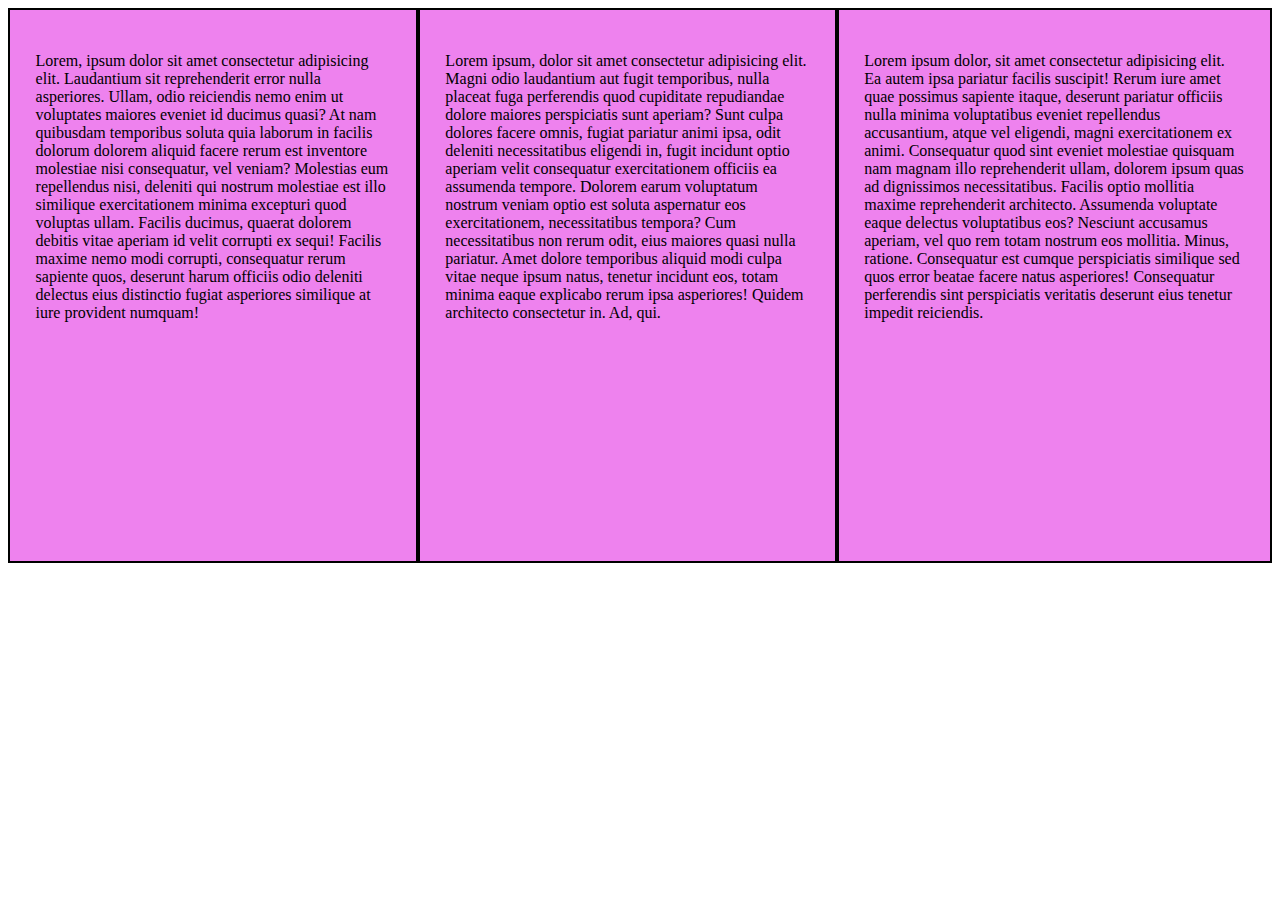
<file: i9ndex2.html>
<!DOCTYPE html>
<html lang="en">

<head>
                    <meta charset="UTF-8">
                    <meta http-equiv="X-UA-Compatible" content="IE=edge">
                    <meta name="viewport" content="width=device-width, initial-scale=1.0">
                    <title>Document</title>
</head>
<style>
                    .a {
                                        display: flex;

                    }

                    .a div {
                                        background-color: violet;
                                        border: 2px solid;
                                        padding: 1.6rem;
                                        height: 500px;
                                        ;
                    }

                    .a1 {
                                        background-color: aqua;
                                        display: flex;
                                        order: 2;
                    }

                    .a2 {
                                        background-color: aqua;
                                        display: flex;
                                        order: 3;
                    }

                    .a3 {
                                        background-color: aqua;
                                        display: flex;
                                        order: 1;
                    }

                    @media(max-width:64px) {
                                        container {
                                                            flex-direction: column;
                                        }
                    }
</style>

</div>

<body>
                    <div class="a">
                                        <div class="a1">
                                                            <p>Lorem ipsum, dolor sit amet consectetur adipisicing elit.
                                                                                Magni odio laudantium aut fugit
                                                                                temporibus, nulla placeat fuga
                                                                                perferendis quod cupiditate repudiandae
                                                                                dolore maiores perspiciatis sunt
                                                                                aperiam? Sunt culpa dolores facere
                                                                                omnis, fugiat pariatur animi ipsa, odit
                                                                                deleniti necessitatibus eligendi in,
                                                                                fugit incidunt optio aperiam velit
                                                                                consequatur exercitationem officiis ea
                                                                                assumenda tempore. Dolorem earum
                                                                                voluptatum nostrum veniam optio est
                                                                                soluta aspernatur eos exercitationem,
                                                                                necessitatibus tempora? Cum
                                                                                necessitatibus non rerum odit, eius
                                                                                maiores quasi nulla pariatur. Amet
                                                                                dolore temporibus aliquid modi culpa
                                                                                vitae neque ipsum natus, tenetur
                                                                                incidunt eos, totam minima eaque
                                                                                explicabo rerum ipsa asperiores! Quidem
                                                                                architecto consectetur in. Ad, qui.</p>
                                        </div>
                                        <div class="a2">
                                                            <p>Lorem ipsum dolor, sit amet consectetur adipisicing elit.
                                                                                Ea autem ipsa pariatur facilis suscipit!
                                                                                Rerum iure amet quae possimus sapiente
                                                                                itaque, deserunt pariatur officiis nulla
                                                                                minima voluptatibus eveniet repellendus
                                                                                accusantium, atque vel eligendi, magni
                                                                                exercitationem ex animi. Consequatur
                                                                                quod sint eveniet molestiae quisquam nam
                                                                                magnam illo reprehenderit ullam, dolorem
                                                                                ipsum quas ad dignissimos
                                                                                necessitatibus. Facilis optio mollitia
                                                                                maxime reprehenderit architecto.
                                                                                Assumenda voluptate eaque delectus
                                                                                voluptatibus eos? Nesciunt accusamus
                                                                                aperiam, vel quo rem totam nostrum eos
                                                                                mollitia. Minus, ratione. Consequatur
                                                                                est cumque perspiciatis similique sed
                                                                                quos error beatae facere natus
                                                                                asperiores! Consequatur perferendis sint
                                                                                perspiciatis veritatis deserunt eius
                                                                                tenetur impedit reiciendis.</p>
                                        </div>
                                        <div class="a3">
                                                            <p>Lorem, ipsum dolor sit amet consectetur adipisicing elit.
                                                                                Laudantium sit reprehenderit error nulla
                                                                                asperiores. Ullam, odio reiciendis nemo
                                                                                enim ut voluptates maiores eveniet id
                                                                                ducimus quasi? At nam quibusdam
                                                                                temporibus soluta quia laborum in
                                                                                facilis dolorum dolorem aliquid facere
                                                                                rerum est inventore molestiae nisi
                                                                                consequatur, vel veniam? Molestias eum
                                                                                repellendus nisi, deleniti qui nostrum
                                                                                molestiae est illo similique
                                                                                exercitationem minima excepturi quod
                                                                                voluptas ullam. Facilis ducimus, quaerat
                                                                                dolorem debitis vitae aperiam id velit
                                                                                corrupti ex sequi! Facilis maxime nemo
                                                                                modi corrupti, consequatur rerum
                                                                                sapiente quos, deserunt harum officiis
                                                                                odio deleniti delectus eius distinctio
                                                                                fugiat asperiores similique at iure
                                                                                provident numquam!</p>
                                        </div>
                    </div>
</body>

</html>
</file>
